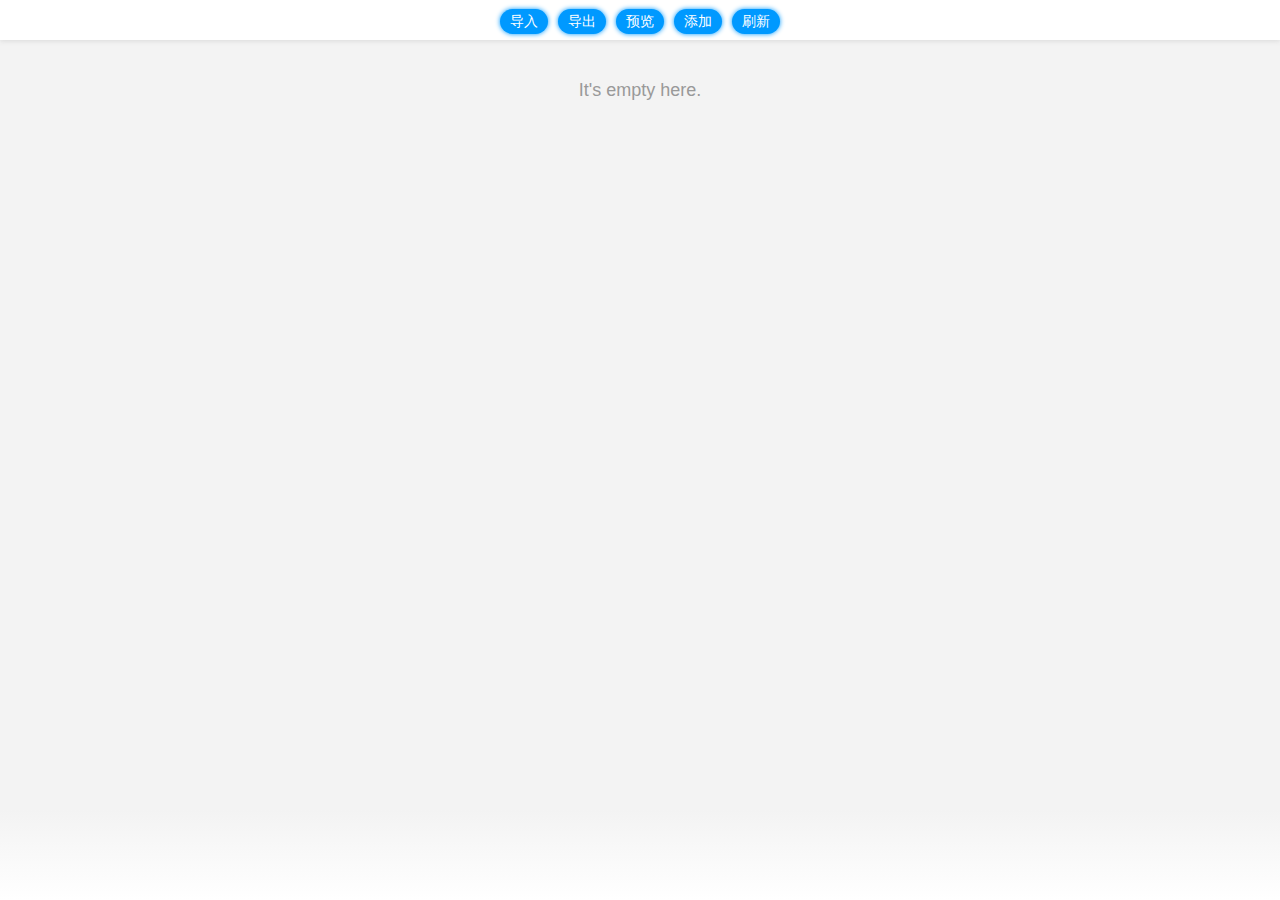
<file: edit/index.html>
<!DOCTYPE HTML>
<html>

<head>
    <title>小菊花</title>
    <meta http-equiv="Content-Type" content="text/html;charset=UTF-8" />
    <link rel="shortcut icon" href="../favicon.ico" type="image/x-icon" />
    <script type="text/javascript" src="../api/boot.js"></script>
    <script src="clipboard.min.js"></script>
    <link rel="stylesheet" href="edit.css" />
</head>

<body>
    <div class="ContentBox">
        <div class="ContentBox_Title"><a type="Import">导入</a><a type="export">导出</a><a type="preview">预览</a><a type="add">添加</a><a type="refresh">刷新</a></div>
        <div class="ContentBox_Main">
            <div class="ContentBox_Main_Nothing">It's empty here.</div>
        </div>
    </div>
    
    <script src="edit.js"></script>
    
</body>

</html>
</file>
<file: edit/edit.css>
.ContentBox {
    height: 100%;
    padding: 0;
    overflow: hidden;
}

.ContentBox .ContentBox_Title {
    position: relative;
    z-index: 11;
    height: .8rem;
    line-height: .8rem;
    padding: 0 .2rem;
    background-color: #fff;
    box-shadow: 0 1px 5px #d9d9d9;
    text-align: center;
    overflow: hidden;
}

.ContentBox .ContentBox_Title a {
    display: inline-block;
    height: .5rem;
    line-height: .5rem;
    padding: 0 .2rem;
    margin: 0 .1rem;
    color: #fff;
    background-color: #0099ff;
    border-radius: .5rem;
    box-shadow: 0 0 5px #0099ff;
    text-align: center;
    vertical-align: middle;
    cursor: pointer;
}

.ContentBox .ContentBox_Main {
    position: absolute;
    top: .8rem;
    bottom: 0;
    z-index: 10;
    width: 100%;
    padding: .3rem;
    font-size: .24rem;
    overflow-x: hidden;
    overflow-y: auto;
    -webkit-overflow-scrolling: touch;
    overflow-scrolling: touch;
}

.ContentBox .ContentBox_Main_Nothing {
    padding-top: .5rem;
    color: #999;
    font-size: .36rem;
    text-align: center;
}

.ContentBox .Content_Moudle {
    position: relative;
    padding: .5rem .2rem .2rem .2rem;
    margin-top: .3rem;
    background-color: #fff;
    border-radius: .1rem;
    overflow: hidden;
    box-shadow: 0 0 0.1rem rgba(0, 0, 0, .1);
}

.ContentBox .Content_Moudle:first-child {
    margin-top: 0;
}

.ContentBox .Content_Moudle .Content_Moudle_Title,
.ContentBox .ContentBox_Import_Head {
    position: absolute;
    top: 0;
    left: 0;
    width: 100%;
    height: .5rem;
    line-height: .5rem;
    padding: 0 .2rem;
    color: #666;
    font-size: .2rem;
    background-color: #f9f9f9;
    text-align: left;
}

.ContentBox .Content_Moudle .Content_Moudle_Title a {
    float: right;
    color: #0099ff;
}

.ContentBox .Content_Moudle .Content_Moudle_Content > div {
    position: relative;
    line-height: .8rem;
    border-bottom: .02rem solid #f0f0f0;
    text-align: right;
}

.ContentBox .Content_Moudle .Content_Moudle_Content label {
    position: absolute;
    top: 0;
    left: 0;
}

.ContentBox .Content_Moudle .Content_Moudle_Content input {
    width: 60%;
    height: .7rem;
    border: none;
    text-align: right;
}

.ContentBox .Content_Moudle .Content_Moudle_Content span {
    display: inline-block;
    width: 60%;
    line-height: .4rem;
    padding: .1rem 0;
    color: #333;
    vertical-align: middle;
}

.ContentBox .Content_Moudle .Content_Moudle_Content input::placeholder {
    color: #333;
}

.ContentBox .Content_Moudle .Content_Moudle_Content > div[type="add"] {
    border: none;
    text-align: center;
}

.ContentBox .Content_Moudle .Content_Moudle_Content > div[type="add"] > a {
    display: inline-block;
    width: 80%;
    line-height: .6rem;
    color: #fff;
    background-color: #0099ff;
    border-radius: .1rem;
}

.ContentBox .Content_Moudle .Content_Moudle_Content > div.dynamicBox,
.ContentBox .Content_Moudle .Content_Moudle_Content > div.foldBox {
    margin-top: .2rem;
    border: none;
    text-align: left;
}

.ContentBox .Content_Moudle .Content_Moudle_Content > div.foldBox [type="teatarea"] {
    border: none;
}

.ContentBox .Content_Moudle .Content_Moudle_Content > div.foldBox [type="textarea"] label {
    position: relative;
    display: block;
    text-align: left;
}

.ContentBox .Content_Moudle .Content_Moudle_Content > div.foldBox [type="textarea"] textarea {
    width: 100%;
    height: 2rem;
    line-height: .3rem;
    padding: .1rem .2rem;
    font-size: .22rem;
    background-color: #f8f8f8;
    border: none;
    text-align: left;
}

/*导入导出*/

.ContentBox .ContentBox_Import {
    position: absolute;
    top: 0;
    left: 0;
    z-index: 12;
    width: 100%;
    height: 100%;
    overflow: hidden;
}

.ContentBox .ContentBox_Import_Head {
    height: .8rem;
    line-height: .8rem;
    font-size: .3rem;
}

.ContentBox .ContentBox_Import_Head_Btn {
    position: absolute;
    top: 50%;
    right: 0;
    height: .5rem;
    margin-top: -.25rem;
}

.ContentBox .ContentBox_Import_Head i {
    display: inline-block;
    width: .5rem;
    height: .5rem;
    margin-right: .2rem;
    background-repeat: no-repeat;
    background-position: 50% 50%;
    background-size: 80% auto;
    cursor: pointer;
    vertical-align: top;
}

.ContentBox .ContentBox_Import_Head i[type="copy"] {
    background-image: url(images/icon-copy.svg);
}

.ContentBox .ContentBox_Import_Head i[type="close"] {
    background-image: url(images/icon-close.svg);
}

.ContentBox .ContentBox_Import_Content {
    position: absolute;
    top: 0;
    left: 0;
    width: 100%;
    height: 100%;
    padding: .8rem 0;
    background-color: #fff;
    overflow: hidden;
}

.ContentBox .ContentBox_Import_Textarea {
    height: 100%;
    padding: .2rem;
}

.ContentBox .ContentBox_Import_Textarea textarea,
.ContentBox .ContentBox_Import_Textarea .textarea {
    width: 100%;
    height: 100%;
    padding: .1rem;
    font-size: .22rem;
    border: .02rem dashed #ccc;
    white-space: normal;
    word-break: break-all;
    overflow-x: hidden;
    overflow-y: auto;
    -webkit-overflow-scrolling: touch;
    overflow-scrolling: touch;
}

.ContentBox .ContentBox_Import_Btn {
    width: 100%;
    height: .8rem;
    line-height: .8rem;
    color: #fff;
    font-size: .36rem;
    background-color: #0099ff;
    text-align: center;
}

/*预览*/

.ContentBox .ContentBox_Preview {
    position: absolute;
    top: 0;
    left: 0;
    width: 100%;
    height: 100%;
    z-index: 20;
    background: linear-gradient(to bottom, #f3f3f3 90%, #fff);
}

.ContentBox .ContentBox_Preview_Close {
    position: absolute;
    top: 0;
    right: 0;
    z-index: 21;
    width: .7rem;
    height: .7rem;
    line-height: .7rem;
    color: #fff;
    font-size: .2rem;
    background-color: rgba(0, 0, 0, .6);
    border-radius: .7rem;
    border-top-right-radius: 0;
    text-align: center;
    cursor: pointer;
}

.ContentBox .ContentBox_Preview_Content {
    width: 100%;
    height: 100%;
    padding: .2rem;
    overflow-x: hidden;
    overflow-y: auto;
    -webkit-overflow-scrolling: touch;
    overflow-scrolling: touch;
}
</file>
